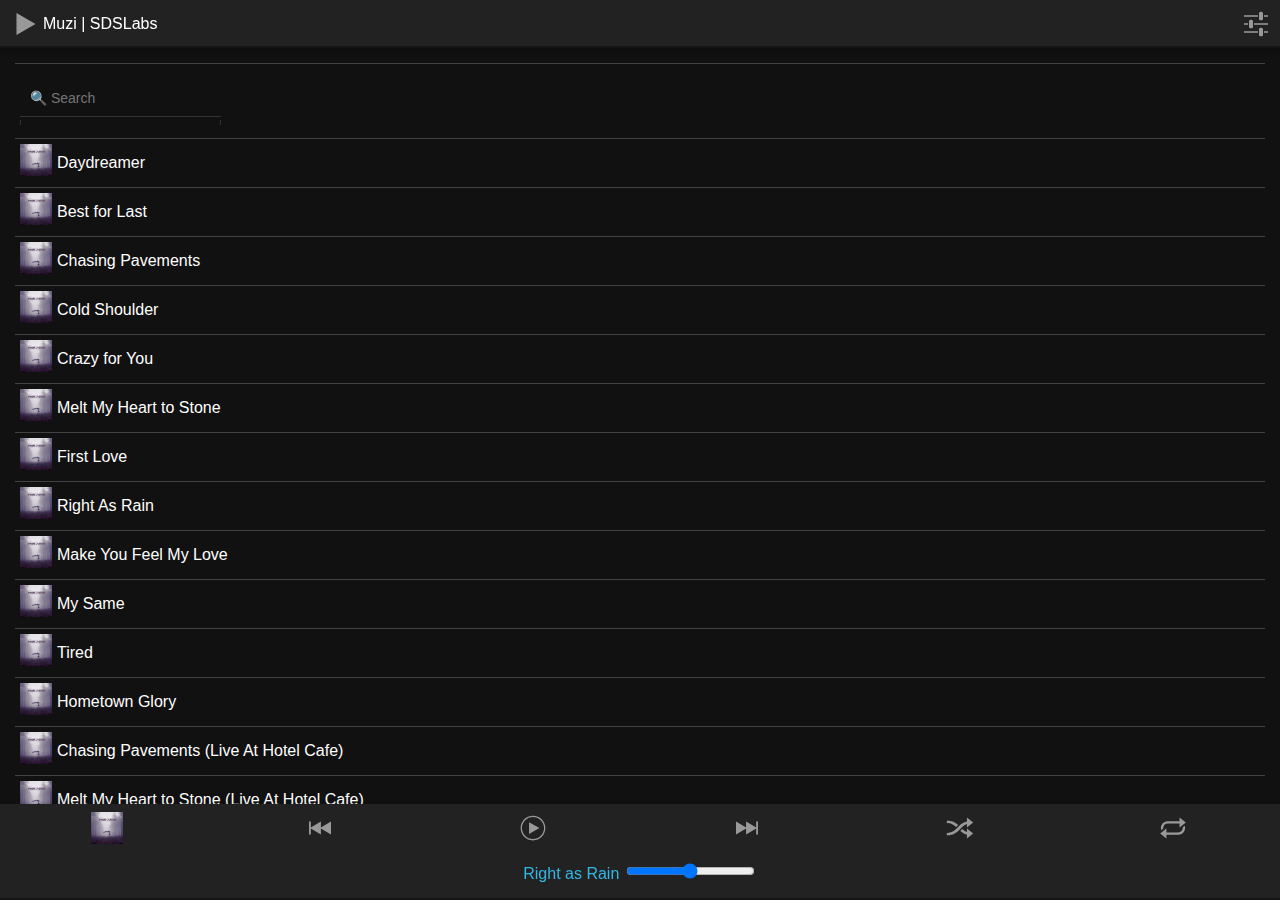
<file: nowplaying.html>
<!DOCTYPE html>
<html>
<head>
  <meta charset="utf-8" />
  <meta name="format-detection" content="telephone=no" />
  <meta name="viewport" content="user-scalable=no, initial-scale=1, maximum-scale=1, minimum-scale=1, width=device-width" />

  <title>Muzi | SDSLabs</title>

  <link rel="shortcut icon" href="favicon.png"/>

  <link rel="stylesheet" href="fries/themes/holo-dark/holo-dark.min.css">  <link rel="stylesheet" href="assets/style.css">
  <script src="fries/fries.min.js"></script>
  <script>
    var showAlbumArt = function(){
      window.d = new fries.Dialog({
        selector:"#my-dialog",
        callbackOk: function(){
          this.hide();
        }
      })
      d.show();
    }
  </script>
</head>
<body ontouchstart="">

  <div class="page">

    <header class="action-bar fixed-top">
      <a href="index.html" class="app-icon action">
        <i class="icon-play"></i>
      </a>
      <h1 class="title">Muzi | SDSLabs</h1>
      <ul class="actions pull-right">
        <li><a href="settings.html" class="action" title="Settings"><i class="icon-settings"></i></a></li>
      </ul>
    </header>

    <nav class="action-bar fixed-bottom double">

      <ul class="actions flex" data-overflow="false">
        <li><a class="action" title="Now Playing" href="#" onclick="showAlbumArt();"><img src="assets/13651.jpg" class="thumbnail"></a></li>
        <li><a class="action" title="Previous Track"><i class="icon-previous"></i></a></li>
        <li><a class="action" title="Play"><i class="icon-play-2"></i></a></li>
        <li><a class="action" title="Next Track"><i class="icon-next"></i></a></li>
        <li><a class="action" title="Shuffle"><i class="icon-shuffle"></i></a></li>
        <li><a class="action" title="Repeat"><i class="icon-repeat"></i></a></li>
      </ul>
      <center>
        <a href="#">Right as Rain</a>
        <input type="range" min="0" max="100">
      </center>
    </nav>
    <!-- Main content div-->
    <div class="content">
      <ul class="list inset">
        <li>
          <form class="form-flex" action="search.html">
            <div class="flex-group">
              <input type="text" placeholder="🔍 Search" class="input-text" default onenter="this.submit()">
            </div>
          </form>
        </li>
        <li><img src="assets/13651.jpg" class="thumbnail">Daydreamer</li>
        <li><img src="assets/13651.jpg" class="thumbnail">Best for Last</li>
        <li><img src="assets/13651.jpg" class="thumbnail">Chasing Pavements</li>
        <li><img src="assets/13651.jpg" class="thumbnail">Cold Shoulder</li>
        <li><img src="assets/13651.jpg" class="thumbnail">Crazy for You</li>
        <li><img src="assets/13651.jpg" class="thumbnail">Melt My Heart to Stone</li>
        <li><img src="assets/13651.jpg" class="thumbnail">First Love</li>
        <li><img src="assets/13651.jpg" class="thumbnail">Right As Rain</li>
        <li><img src="assets/13651.jpg" class="thumbnail">Make You Feel My Love</li>
        <li><img src="assets/13651.jpg" class="thumbnail">My Same</li>
        <li><img src="assets/13651.jpg" class="thumbnail">Tired</li>
        <li><img src="assets/13651.jpg" class="thumbnail">Hometown Glory</li>
        <li><img src="assets/13651.jpg" class="thumbnail">Chasing Pavements (Live At Hotel Cafe)</li>
        <li><img src="assets/13651.jpg" class="thumbnail">Melt My Heart to Stone (Live At Hotel Cafe)</li>
        <li><img src="assets/13651.jpg" class="thumbnail">That’s It, I Quit, I’m Movin’ On (Live At Hotel Cafe)</li>
      </ul>
    </div>
    <div class="dialogs">
      <div id="my-dialog" class="dialog">
        <img src="assets/13651.jpg">
        <ul class="dialog-actions hidden">
          <li><a href="#" class="dialog-ok-button">OK</a></li>
          <li><a href="#" class="dialog-cancel-button"></a></li>
        </ul>
      </div>
    </div>
  </div>
  <script>
    document.getElementById("my-dialog").onclick =function(){
      window.d.hide();
    };
  </script>
</body>
</html>
</file>
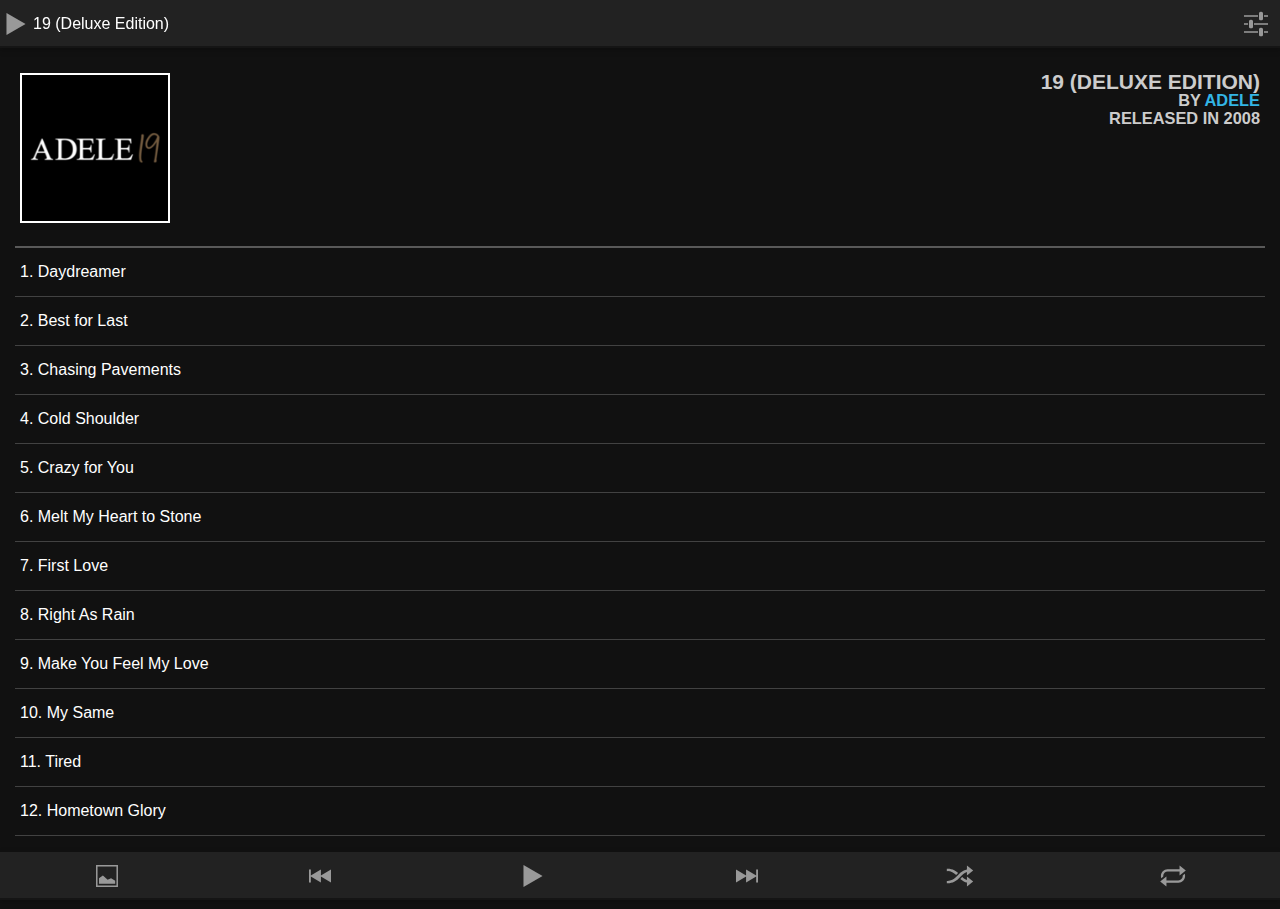
<file: single_album.html>
<!DOCTYPE html>
<html>
<head>
  <meta charset="utf-8" />
  <meta name="format-detection" content="telephone=no" />
  <meta name="viewport" content="user-scalable=no, initial-scale=1, maximum-scale=1, minimum-scale=1, width=device-width" />

  <title>Muzi | SDSLabs</title>

  <link rel="shortcut icon" href="favicon.png"/>

  <link rel="stylesheet" href="fries/themes/holo-dark/holo-dark.min.css">  <link rel="stylesheet" href="assets/style.css">
</head>
<body ontouchstart="">

  <div class="page">

    <header class="action-bar fixed-top">
      <a href="albums.html" class="app-icon action up">
        <i class="chevron"></i>
        <i class="icon-play"></i>
      </a>
      <h1 class="title">19 (Deluxe Edition)</h1>
      <ul class="actions pull-right">
        <li><a href="settings.html" class="action" title="Settings"><i class="icon-settings"></i></a></li>
      </ul>
    </header>

    <nav class="action-bar fixed-bottom">
      <ul class="actions flex" data-overflow="false">
        <li><a class="action" title="Now Playing" href="nowplaying.html"><i class="icon-image"></i></a></li>
        <li><a class="action" title="Previous Track"><i class="icon-previous"></i></a></li>
        <li><a class="action" title="Play"><i class="icon-play"></i></a></li>
        <li><a class="action" title="Next Track"><i class="icon-next"></i></a></li>
        <li><a class="action" title="Shuffle"><i class="icon-shuffle"></i></a></li>
        <li><a class="action" title="Repeat"><i class="icon-repeat"></i></a></li>
      </ul>
    </nav>
    <!-- Main content div-->
    <div class="content">
      <ul class="list inset">
        <li class="list-divider">
          <img class="albumart" src="assets/94.jpg">
          <div class="right banner">
            <h2>19 (Deluxe Edition)</h2>
            <h3>by <a href="single_artist.html">Adele</a></h3>
            <h3>released in 2008</h3>
          </div>
        </li>
        <li>1. Daydreamer</li>
        <li>2. Best for Last</li>
        <li>3. Chasing Pavements</li>
        <li>4. Cold Shoulder</li>
        <li>5. Crazy for You</li>
        <li>6. Melt My Heart to Stone</li>
        <li>7. First Love</li>
        <li>8. Right As Rain</li>
        <li>9. Make You Feel My Love</li>
        <li>10. My Same</li>
        <li>11. Tired</li>
        <li>12. Hometown Glory</li>
        <li>13. Chasing Pavements (Live At Hotel Cafe)</li>
        <li>14. Melt My Heart to Stone (Live At Hotel Cafe)</li>
        <li>15. That’s It, I Quit, I’m Movin’ On (Live At Hotel Cafe)</li>
        <li>16. Crazy for You (Live At Hotel Cafe)</li>
        <li>17. Right As Rain (Live At Hotel Cafe)</li>
        <li>18. My Same (Live At Hotel Cafe)</li>
        <li>19. Make You Feel My Love (Live At Hotel Cafe)</li>
        <li>20. Daydreamer (Live At Hotel Cafe)</li>
        <li>21. Hometown Glory (Live At Hotel Cafe)</li>
        <li>22. Many Shades of Black</li>
      </ul>
    </div>
  </div>
  <script src="fries/fries.min.js"></script>
</body>
</html>
</file>
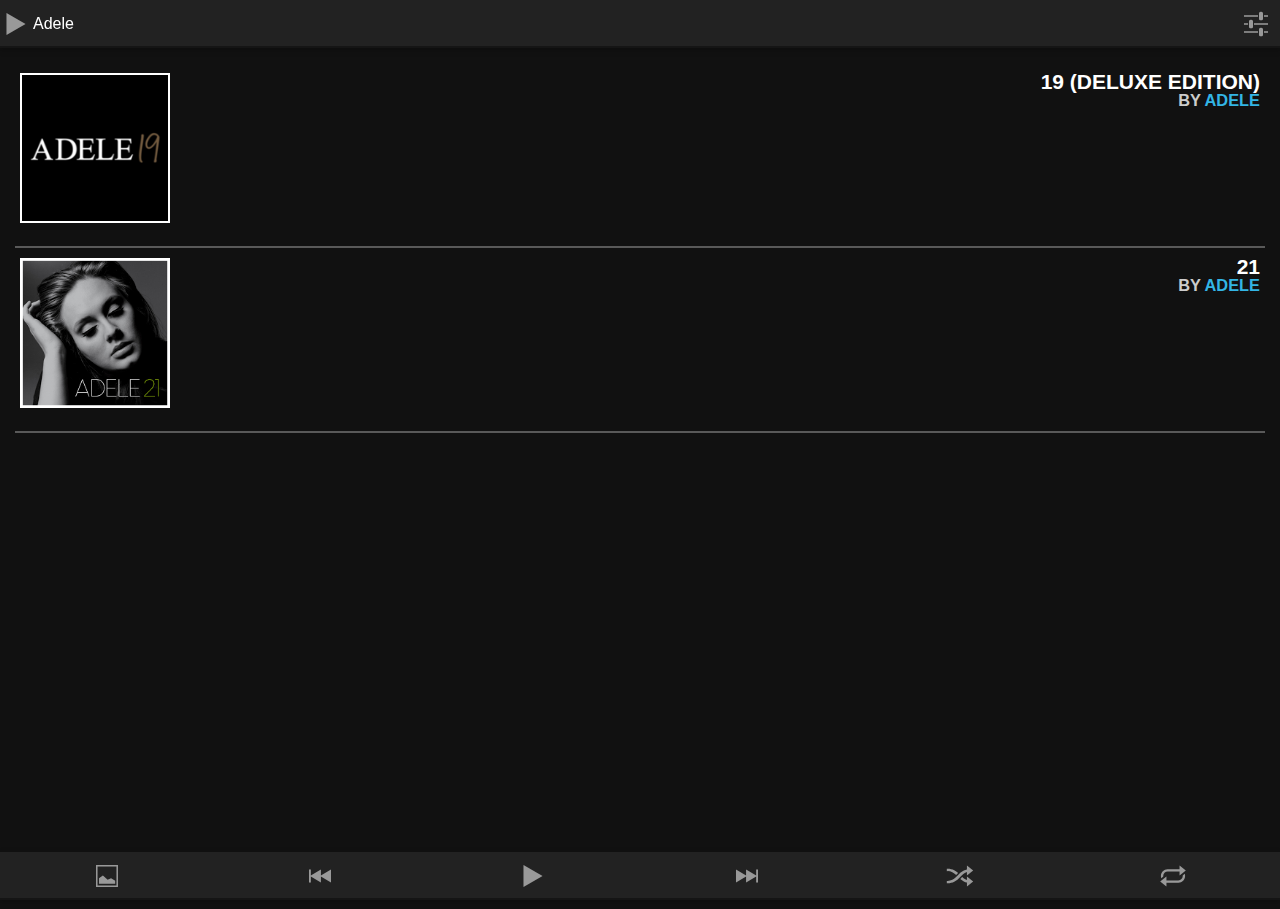
<file: single_artist.html>
<!DOCTYPE html>
<html>
<head>
  <meta charset="utf-8" />
  <meta name="format-detection" content="telephone=no" />
  <meta name="viewport" content="user-scalable=no, initial-scale=1, maximum-scale=1, minimum-scale=1, width=device-width" />

  <title>Muzi | SDSLabs</title>

  <link rel="shortcut icon" href="favicon.png"/>

  <link rel="stylesheet" href="fries/themes/holo-dark/holo-dark.min.css">  <link rel="stylesheet" href="assets/style.css">
</head>
<body ontouchstart="">

  <div class="page">

    <header class="action-bar fixed-top">
      <a href="artists.html" class="app-icon action up">
        <i class="chevron"></i>
        <i class="icon-play"></i>
      </a>
      <h1 class="title">Adele</h1>
      <ul class="actions pull-right">
        <li><a href="settings.html" class="action" title="Settings"><i class="icon-settings"></i></a></li>
      </ul>
    </header>

    <nav class="action-bar fixed-bottom">
      <ul class="actions flex" data-overflow="false">
        <li><a class="action" title="Now Playing" href="nowplaying.html"><i class="icon-image"></i></a></li>
        <li><a class="action" title="Previous Track"><i class="icon-previous"></i></a></li>
        <li><a class="action" title="Play"><i class="icon-play"></i></a></li>
        <li><a class="action" title="Next Track"><i class="icon-next"></i></a></li>
        <li><a class="action" title="Shuffle"><i class="icon-shuffle"></i></a></li>
        <li><a class="action" title="Repeat"><i class="icon-repeat"></i></a></li>
      </ul>
    </nav>
    <!-- Main content div-->
    <div class="content">
      <ul class="list inset">
        <li class="list-divider">
          <a href="single_album.html"><img class="albumart" src="assets/94.jpg"></a>
          <div class="right banner">
            <h2><a href="single_album.html">19 (Deluxe Edition)</a></h2>
            <h3>by <a href="single_artist.html">Adele</a></h3>
          </div>
        </li>
        <li class="list-divider">
          <a href="single_album.html"><img class="albumart" src="assets/21.png"></a>
          <div class="right banner">
            <h2><a href="single_album.html">21</a></h2>
            <h3>by <a href="single_artist.html">Adele</a></h3>
          </div>
        </li>
      </ul>
    </div>
  </div>
  <script src="fries/fries.min.js"></script>
</body>
</html>
</file>
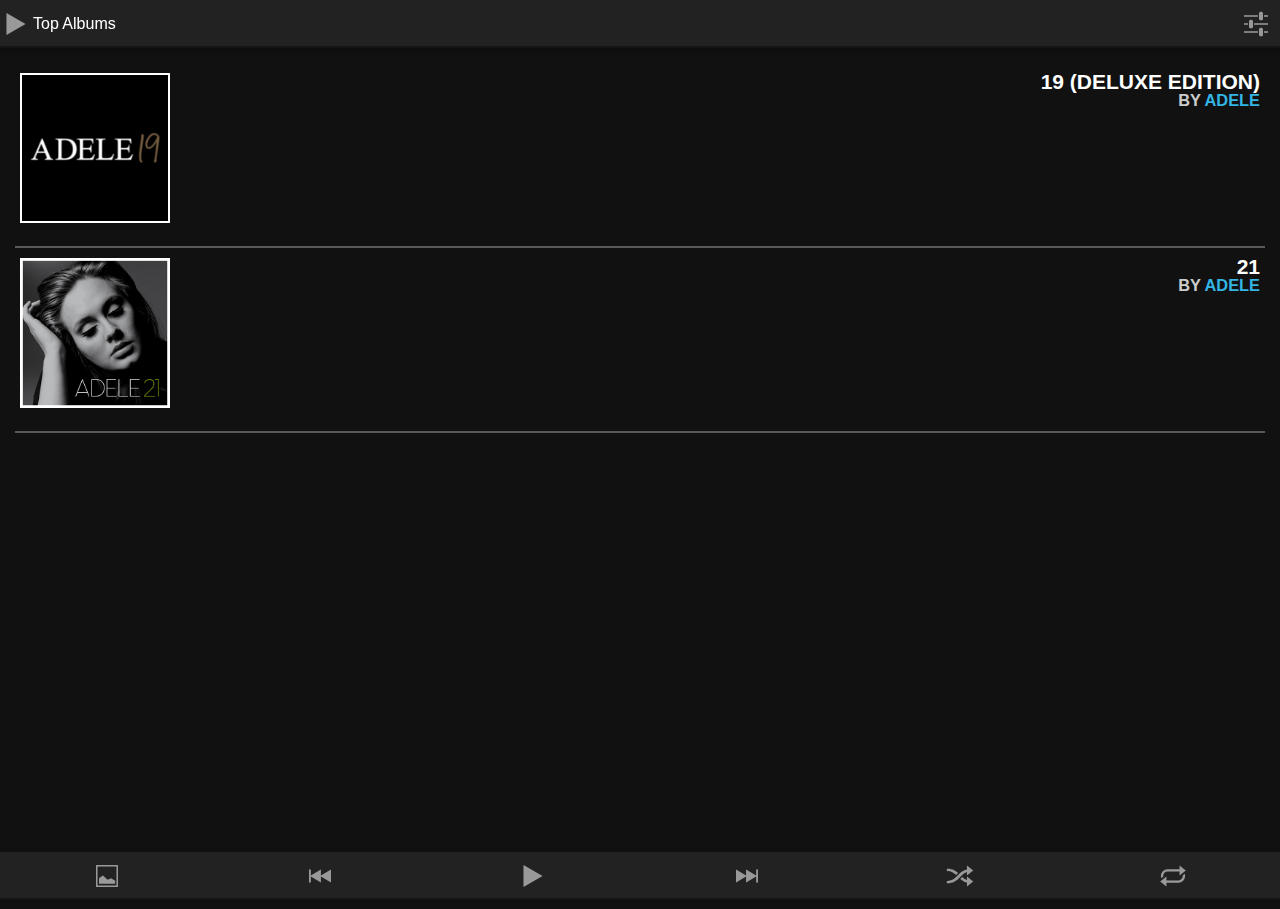
<file: top_albums.html>
<!DOCTYPE html>
<html>
<head>
  <meta charset="utf-8" />
  <meta name="format-detection" content="telephone=no" />
  <meta name="viewport" content="user-scalable=no, initial-scale=1, maximum-scale=1, minimum-scale=1, width=device-width" />

  <title>Muzi | SDSLabs</title>

  <link rel="shortcut icon" href="favicon.png"/>

  <link rel="stylesheet" href="fries/themes/holo-dark/holo-dark.min.css">  <link rel="stylesheet" href="assets/style.css">
</head>
<body ontouchstart="">

  <div class="page">

    <header class="action-bar fixed-top">
      <a href="artists.html" class="app-icon action up">
        <i class="chevron"></i>
        <i class="icon-play"></i>
      </a>
      <h1 class="title">Top Albums</h1>
      <ul class="actions pull-right">
        <li><a href="settings.html" class="action" title="Settings"><i class="icon-settings"></i></a></li>
      </ul>
    </header>

    <nav class="action-bar fixed-bottom">
      <ul class="actions flex" data-overflow="false">
        <li><a class="action" title="Now Playing" href="nowplaying.html"><i class="icon-image"></i></a></li>
        <li><a class="action" title="Previous Track"><i class="icon-previous"></i></a></li>
        <li><a class="action" title="Play"><i class="icon-play"></i></a></li>
        <li><a class="action" title="Next Track"><i class="icon-next"></i></a></li>
        <li><a class="action" title="Shuffle"><i class="icon-shuffle"></i></a></li>
        <li><a class="action" title="Repeat"><i class="icon-repeat"></i></a></li>
      </ul>
    </nav>
    <!-- Main content div-->
    <div class="content">
      <ul class="list inset">
        <li class="list-divider">
          <a href="single_album.html"><img class="albumart" src="assets/94.jpg"></a>
          <div class="right banner">
            <h2><a href="single_album.html">19 (Deluxe Edition)</a></h2>
            <h3>by <a href="single_artist.html">Adele</a></h3>
          </div>
        </li>
        <li class="list-divider">
          <a href="single_album.html"><img class="albumart" src="assets/21.png"></a>
          <div class="right banner">
            <h2><a href="single_album.html">21</a></h2>
            <h3>by <a href="single_artist.html">Adele</a></h3>
          </div>
        </li>
      </ul>
    </div>
  </div>
  <script src="fries/fries.min.js"></script>
</body>
</html>
</file>
<file: assets/style.css>
.albumart{
	height: 150px;
	width:  150px;
	float:  left;
	border: 2px white solid;
}
.right{
	text-align: right;
}
.banner{
	min-height: 170px;
}
.hidden{
	display:none;
}
h2>a{
	color:white;
}
.mini{
  float:left;
  border:2px white solid;
  margin-right:10px;
}

.list-item-multi-line{
  display:block;
  min-height:60px;
}

.list-item-multi-line p{
	padding-top: 12px;
}
.thumbnail{
	height: 32px;
	width: 32px;
	float:left;
	margin-right: 5px;
	border: 1px white;
}
.double{
	height:96px;
}
#my-dialog{
	width: 174px !important;
	height: 174px !important;
}
.hidden{
	display:none;
}
</file>
<file: fries/themes/holo-dark/holo-dark.min.css>
/* fries.min.css (v2.0.0) 30-09-2013 */

.action-bar{position:absolute;right:0;left:0;z-index:10;width:100%;height:48px;-webkit-box-sizing:border-box;-moz-box-sizing:border-box;box-sizing:border-box;border-bottom:2px solid #151515;background-color:#222;box-shadow:0 2px 6px rgba(0,0,0,.25)}.action-bar .title,.action-bar .subtitle,.action-bar .app-icon{float:left;display:inline-block}.action-bar .title{margin-left:1px;font-weight:400;color:#fff}.action-bar h1.title{font-size:16px;line-height:48px}.action-bar h2.title{font-size:14px;line-height:18px;padding:8px 0 4px}.action-bar .subtitle{color:#ccc;font-size:12px;font-weight:200}.action-bar .app-icon{position:relative;padding:8px 0;margin-left:10px;font-size:24px;line-height:24px;text-align:center}.action-bar .app-icon img{float:right}.action-bar .app-icon.up{margin-left:0}.action-bar.fixed-top{top:0}.action-bar.fixed-bottom{bottom:0}ul.actions,ul.actions li{display:inline-block}ul.actions{list-style:none}ul.actions li .action{width:48px;height:48px;-webkit-box-sizing:border-box;-moz-box-sizing:border-box;box-sizing:border-box}ul.actions.flex{display:-webkit-box;display:-moz-box;display:box;-webkit-box-orient:horizontal;-moz-box-orient:horizontal;box-orient:horizontal}ul.actions.flex>li{float:none;display:block;width:100%;text-align:center}ul.actions.flex>li.action-overflow{display:initial;width:48px}.action{display:inline-block;padding:8px}.action [class*=icon-],.action .action-title{float:left;display:inline-block}.action [class*=icon-]{width:32px;height:32px;line-height:32px;font-size:32px;color:#999;text-align:center}.action .icon-up-button{width:10px;font-size:48px}.action .action-title{margin:0 25px 0 5px;height:32px;color:#999;font-size:11px;font-weight:700;text-transform:uppercase;line-height:32px}.action:active{background-color:rgba(51,181,229,.6);z-index:1}.action.page-action{position:relative}.action.page-action:after{position:absolute;content:'';right:-1px;top:12px;width:1px;height:24px;background-color:#3c3c3c}.action-overflow{position:relative;-webkit-user-select:none;-moz-user-select:none;user-select:none}.action-overflow-hidden{display:none!important}.action-overflow-icon{cursor:pointer;padding:21px 22px 20px 21px}.action-overflow-icon i,.action-overflow-icon i:before,.action-overflow-icon i:after{display:block;width:5px;height:5px;background:#999}.action-overflow-icon i{position:relative;z-index:0}.action-overflow-icon i:before,.action-overflow-icon i:after{position:absolute;content:'';left:0}.action-overflow-icon i:before{top:-8px}.action-overflow-icon i:after{top:8px}@-webkit-keyframes push{from{opacity:0;-webkit-transform:scale3d(0.7,.7,1)}to{opacity:1;-webkit-transform:scale3d(1,1,1)}}@-moz-keyframes push{from{opacity:0;-moz-transform:scale3d(0.7,.7,1)}to{opacity:1;-moz-transform:scale3d(1,1,1)}}@keyframes push{from{opacity:0;transform:scale3d(0.7,.7,1)}to{opacity:1;transform:scale3d(1,1,1)}}@-webkit-keyframes pop{from{opacity:1;-webkit-transform:scale3d(1,1,1)}to{opacity:0;-webkit-transform:scale3d(0.7,.7,1)}}@-moz-keyframes pop{from{opacity:1;-moz-transform:scale3d(1,1,1)}to{opacity:0;-moz-transform:scale3d(0.7,.7,1)}}@keyframes pop{from{opacity:1;transform:scale3d(1,1,1)}to{opacity:0;transform:scale3d(0.7,.7,1)}}html,body,div,span,iframe,h1,h2,h3,h4,h5,h6,p,blockquote,pre,a,abbr,acronym,address,big,cite,code,del,dfn,em,img,ins,kbd,q,s,samp,small,strike,strong,sub,sup,tt,var,b,u,i,center,dl,dt,dd,ol,ul,li,fieldset,form,label,legend,table,caption,tbody,tfoot,thead,tr,th,td,article,aside,canvas,details,embed,figure,figcaption,footer,header,hgroup,menu,nav,output,section,summary,time,audio,video{padding:0;margin:0;border:0}*{-webkit-box-sizing:border-box;-moz-box-sizing:border-box;box-sizing:border-box}html{-webkit-text-size-adjust:100%;-ms-text-size-adjust:100%;background-color:#111;padding-bottom:1px}body{position:absolute;top:0;right:0;bottom:0;left:0;font-family:Roboto,"Helvetica Neue",Helvetica,Arial,sans-serif;font-size:16px;line-height:1.67em;color:#fff;background-color:#111}a{color:#33b5e5;text-decoration:none;-webkit-tap-highlight-color:rgba(0,0,0,0)}.selectable:active{background-color:rgba(51,181,229,.6)}.pull-right{float:right!important}a[class*=btn]{padding:9px 36px 8px}[class*=btn]{-webkit-border-radius:2px;-moz-border-radius:2px;-ms-border-radius:2px;border-radius:2px;margin-bottom:10px;padding:11px 36px;background:#424242;border:0;color:#fff;font-family:Roboto,"Helvetica Neue",Helvetica,Arial,sans-serif;font-size:16px;font-weight:200;line-height:14px;vertical-align:middle;-webkit-box-shadow:inset 0 1px 0 rgba(255,255,255,.5),0 2px 3px rgba(0,0,0,.5);-moz-box-shadow:inset 0 1px 0 rgba(255,255,255,.5),0 2px 3px rgba(0,0,0,.5);box-shadow:inset 0 1px 0 rgba(255,255,255,.5),0 2px 3px rgba(0,0,0,.5)}[class*=btn]:hover,[class*=btn].hover,[class*=btn]:focus,[class*=btn].focused{outline:0;background:#1f5366;-webkit-box-shadow:inset 0 0 1px 2pt #037ea7,0 2px 3px rgba(0,0,0,.5);-moz-box-shadow:inset 0 0 1px 2pt #037ea7,0 2px 3px rgba(0,0,0,.5);box-shadow:inset 0 0 1px 2pt #037ea7,0 2px 3px rgba(0,0,0,.5)}[class*=btn]:active,[class*=btn].active{padding:11px 36px 10px;background:rgba(0,153,204,.8);border:0;-webkit-box-shadow:inset 0 1px 0 rgba(255,255,255,.5),0 2px 3px rgba(0,0,0,.5),0 0 2px 2pt rgba(51,181,229,.6);-moz-box-shadow:inset 0 1px 0 rgba(255,255,255,.5),0 2px 3px rgba(0,0,0,.5),0 0 2px 2pt rgba(51,181,229,.6);box-shadow:inset 0 1px 0 rgba(255,255,255,.5),0 2px 3px rgba(0,0,0,.5),0 0 2px 2pt rgba(51,181,229,.6)}[class*=btn]:disabled,[class*=btn].disabled{opacity:.3}.btn[disabled],.btn-small[disabled]{opacity:.3}[class*=btn]+[class*=btn]{margin-left:3px}.btn-small{font-size:12px}.btn-block{width:100%}.btn-block+.btn-block{margin-left:0}.page{position:absolute;top:0;right:0;bottom:0;left:0;background-color:#111;width:100%;-webkit-backface-visibility:hidden;-webkit-transform:translate(0,0,0)}.content{position:absolute;top:0;right:0;bottom:0;left:0;-webkit-box-sizing:border-box;-moz-box-sizing:border-box;box-sizing:border-box;width:100%;overflow:auto;overflow-x:hidden;overflow-wrap:break-word;text-wrap:normal}.action-bar+.tab-fixed+.content,.action-bar+.tab-fixed+.action-bar+.content{top:96px}.action-bar~.content,.tab-fixed~.content{top:48px}.action-bar.fixed-bottom~.content{bottom:48px}.inset{padding:15px}.flex{display:-webkit-box;display:-moz-box;display:box;-webkit-box-orient:horizontal;-moz-box-orient:horizontal;box-orient:horizontal;width:100%}.flex>*{-webkit-box-flex:1;box-flex:1}@-webkit-keyframes push{from{opacity:0;-webkit-transform:scale3d(0.7,.7,1)}to{opacity:1;-webkit-transform:scale3d(1,1,1)}}@-moz-keyframes push{from{opacity:0;-moz-transform:scale3d(0.7,.7,1)}to{opacity:1;-moz-transform:scale3d(1,1,1)}}@keyframes push{from{opacity:0;transform:scale3d(0.7,.7,1)}to{opacity:1;transform:scale3d(1,1,1)}}@-webkit-keyframes pop{from{opacity:1;-webkit-transform:scale3d(1,1,1)}to{opacity:0;-webkit-transform:scale3d(0.7,.7,1)}}@-moz-keyframes pop{from{opacity:1;-moz-transform:scale3d(1,1,1)}to{opacity:0;-moz-transform:scale3d(0.7,.7,1)}}@keyframes pop{from{opacity:1;transform:scale3d(1,1,1)}to{opacity:0;transform:scale3d(0.7,.7,1)}}.dialogs{position:absolute;top:0;right:0;bottom:0;left:0;visibility:hidden;opacity:0;background:rgba(0,0,0,.75);z-index:999;-webkit-transition:opacity .1s ease-out;-moz-transition:opacity .1s ease-out;transition:opacity .1s ease-out;-webkit-backface-visibility:hidden;-webkit-transform:translate(0,0,0)}.dialogs.fade-in{opacity:1}.dialogs.on{visibility:visible}.dialog{position:absolute;-webkit-border-radius:2px;-moz-border-radius:2px;-ms-border-radius:2px;border-radius:2px;background-color:#222;-webkit-box-shadow:inset 0 1px 0 rgba(255,255,255,.1),0 0 10px rgba(0,0,0,.6);-moz-box-shadow:inset 0 1px 0 rgba(255,255,255,.1),0 0 10px rgba(0,0,0,.6);box-shadow:inset 0 1px 0 rgba(255,255,255,.1),0 0 10px rgba(0,0,0,.6);width:85%;margin:0 auto;opacity:0;-webkit-transform:scale3d(0.7,.7,1);-moz-transform:scale3d(0.7,.7,1);transform:scale3d(0.7,.7,1);-webkit-backface-visibility:hidden;-webkit-transform:translate(0,0,0)}.dialog .dialog-title-region{height:56px;border-bottom:solid 2px #33b5e5;padding:0 15px}.dialog .dialog-title-region .title{font-size:18px;font-weight:400;color:#33b5e5;line-height:56px}.dialog .dialog-content{color:#fff}.dialog .dialog-content ul.list li{padding:5px 15px}.dialog ul.dialog-actions{list-style:none;border-top:1px solid #424242;height:48px}.dialog ul.dialog-actions li{float:left;display:inline-block;width:50%;border-right:1px solid #424242}.dialog ul.dialog-actions li a{display:block;color:#fff;font-size:12px;height:47px;text-align:center;line-height:48px}.dialog ul.dialog-actions li a:active{background-color:rgba(51,181,229,.6)}.dialog ul.dialog-actions li:first-child a{border-bottom-left-radius:2px}.dialog ul.dialog-actions li:last-child{border:0}.dialog ul.dialog-actions li:last-child a{border-bottom-right-radius:2px}.dialog.push{-webkit-animation:push .2s;-moz-animation:push .2;animation:push .2s}.dialog.pop{-webkit-animation:pop .2s;-moz-animation:pop .2s;animation:pop .2s}.dialog.on{opacity:1;-webkit-transform:scale3d(1,1,1);-moz-transform:scale3d(1,1,1);transform:scale3d(1,1,1)}form{width:100%;-webkit-box-sizing:border-box;-moz-box-sizing:border-box;box-sizing:border-box}form.form-flex .flex-group{display:-webkit-box;display:-moz-box;display:box;-webkit-box-orient:horizontal;-moz-box-orient:horizontal;box-orient:horizontal;margin:0}form.form-flex .flex-group .flex1{-webkit-box-flex:1;-moz-box-flex:1;box-flex:1}form.form-flex .flex-group .flex2{-webkit-box-flex:2;-moz-box-flex:2;box-flex:2}form.form-flex .flex-group .flex3{-webkit-box-flex:3;-moz-box-flex:3;box-flex:3}form.form-flex .flex-group>:nth-child(n){margin-left:10px}form.form-flex .flex-group>:first-child{margin-left:0}[class*=flex].input-text+[class*=flex].input-text{margin-left:10px}.input-text{-webkit-box-sizing:border-box;-moz-box-sizing:border-box;box-sizing:border-box;display:block;outline:0;border:0;border-bottom:1px solid #333;padding:10px 10px 0;margin:0 0 8px;width:100%;height:48px;background:transparent;color:#fff;font-size:14px;vertical-align:middle;-webkit-transition:border ease-out .2s;-moz-transition:border ease-out .2s;transition:border ease-out .2s;-webkit-tap-highlight-color:rgba(0,0,0,0);font-family:Roboto,"Helvetica Neue",Helvetica,Arial,sans-serif;font-weight:400}.input-text:focus{border-bottom:1px solid #09c}.input-text[type=password]{font-family:Monaco,Menlo,Consolas,"Courier New",monospace}legend.form-legend,label.block-label{-webkit-box-sizing:border-box;-moz-box-sizing:border-box;box-sizing:border-box;display:block;padding:5px 5px 3px;margin-top:10px;width:100%;border-bottom:2px solid #595959;font-size:14px;font-weight:700;line-height:18px;text-transform:uppercase;color:#ccc}label.inline-label{display:block}.form-actions{margin-top:20px}.input-pretty{position:relative;display:block;margin-bottom:8px}.input-pretty:before,.input-pretty:after{position:absolute;content:'';bottom:0;height:5px;width:1px;background:#333;-webkit-transition:background ease-out .2s;-moz-transition:background ease-out .2s;transition:background ease-out .2s}.input-pretty:before{left:0}.input-pretty:after{right:0}.input-pretty.focus:before,.input-pretty.focus:after{background:#09c}.input-switch-wrapper{position:relative;display:inline-block;width:96px;padding:12px 0;-webkit-user-select:none;-moz-user-select:none;-ms-user-select:none}.input-switch-wrapper .input-switch{display:none}.input-switch-wrapper .input-switch:checked+.input-switch-outer .input-switch-button{background-color:rgba(0,153,204,.8);-webkit-transform:translateX(100%);transform:translateX(100%)}.input-switch-wrapper .input-switch:checked+.input-switch-outer .input-switch-button:before{content:'On'}.input-switch-wrapper .input-switch-outer{display:block;overflow:hidden;cursor:pointer;border:0 solid #999;border-radius:0}.input-switch-wrapper .input-switch-outer .input-switch-inner{background:#333}.input-switch-wrapper .input-switch-outer .input-switch-inner .input-switch-button{-webkit-border-radius:2px;-moz-border-radius:2px;-ms-border-radius:2px;border-radius:2px;position:relative;width:48px;height:24px;font-size:14px;font-weight:200;text-transform:uppercase;text-align:center;line-height:24px;background-color:#424242;color:#fff;-webkit-box-shadow:inset 0 1px 0 rgba(255,255,255,.5),inset 0 -1px 0 rgba(0,0,0,.25),0 2px 3px rgba(0,0,0,.5);-moz-box-shadow:inset 0 1px 0 rgba(255,255,255,.5),inset 0 -1px 0 rgba(0,0,0,.25),inset 0 2px 0 rgba(0,0,0,.25),0 2px 3px rgba(0,0,0,.5);box-shadow:inset 0 1px 0 rgba(255,255,255,.5),inset 0 -1px 0 rgba(0,0,0,.25),0 2px 3px rgba(0,0,0,.5);-webkit-transition:all .1s ease-out;transition:all .1s ease-out;-webkit-transform:translateX(0);transform:translateX(0)}.input-switch-wrapper .input-switch-outer .input-switch-inner .input-switch-button:before{position:absolute;top:0;right:0;bottom:0;left:0;content:'Off';width:100%;height:100%}.input-radio-wrapper{display:inline-block;width:32px;height:32px;padding:8px;-webkit-user-select:none;-moz-user-select:none;-ms-user-select:none}.input-radio-wrapper .input-radio{position:absolute;left:-9999px}.input-radio-wrapper .input-radio:checked[disabled]+.input-radio-inner .input-radio-button{background:rgba(51,51,51,.8);-webkit-box-shadow:0 0 4px rgba(51,51,51,.8),inset 0 1px 0 rgba(255,255,255,.5);-moz-box-shadow:0 0 4px rgba(51,51,51,.8),inset 0 1px 0 rgba(255,255,255,.5);box-shadow:0 0 4px rgba(51,51,51,.8),inset 0 1px 0 rgba(255,255,255,.5)}.input-radio-wrapper .input-radio:checked+.input-radio-inner .input-radio-button{background:#33b5e5;-webkit-box-shadow:0 0 4px rgba(51,181,229,.8),inset 0 1px 0 rgba(255,255,255,.5);-moz-box-shadow:0 0 4px rgba(51,181,229,.8),inset 0 1px 0 rgba(255,255,255,.5);box-shadow:0 0 4px rgba(51,181,229,.8),inset 0 1px 0 rgba(255,255,255,.5)}.input-radio-wrapper .input-radio:active+.input-radio-inner{background:rgba(51,181,229,.5);border-color:rgba(255,255,255,.8);-webkit-box-shadow:0 0 2px 7px rgba(51,181,229,.5);-moz-box-shadow:0 0 2px 7px rgba(51,181,229,.5);box-shadow:0 0 2px 7px rgba(51,181,229,.5)}.input-radio-wrapper .input-radio[disabled]+.input-radio-inner{border-color:rgba(51,51,51,.8)}.input-radio-wrapper .input-radio:focus[disabled]+.input-radio-inner:before{border-color:rgba(0,153,204,.6)}.input-radio-wrapper .input-radio:focus+.input-radio-inner:before{-webkit-border-radius:20px;-moz-border-radius:20px;-ms-border-radius:20px;border-radius:20px;position:absolute;display:block;content:'';top:-4px;left:-4px;width:20px;height:20px;border:1px solid #09c}.input-radio-wrapper .input-radio-inner{-webkit-border-radius:16px;-moz-border-radius:16px;-ms-border-radius:16px;border-radius:16px;position:relative;display:block;width:16px;height:16px;border:1px solid #424242;cursor:pointer;-webkit-transition:all .1s ease-out;transition:all .1s ease-out}.input-radio-wrapper .input-radio-inner:active{background:rgba(51,181,229,.5);border-color:rgba(255,255,255,.8);-webkit-box-shadow:0 0 2px 7px rgba(51,181,229,.5);-moz-box-shadow:0 0 2px 7px rgba(51,181,229,.5);box-shadow:0 0 2px 7px rgba(51,181,229,.5)}.input-radio-wrapper .input-radio-inner:focus{outline:0}.input-radio-wrapper .input-radio-inner .input-radio-button{-webkit-border-radius:8px;-moz-border-radius:8px;-ms-border-radius:8px;border-radius:8px;width:8px;height:8px;margin:3px;background:transparent}.input-checkbox-wrapper{display:block;width:32px;height:32px;padding:8px;-webkit-user-select:none;-moz-user-select:none;-ms-user-select:none}.input-checkbox-wrapper .input-checkbox{position:absolute;left:-9999px}.input-checkbox-wrapper .input-checkbox:checked[disabled]+.input-checkbox-outer .input-checkbox-button{background:transparent}.input-checkbox-wrapper .input-checkbox:checked[disabled]+.input-checkbox-outer .input-checkbox-button:before{border-color:rgba(51,51,51,.8)}.input-checkbox-wrapper .input-checkbox:checked[disabled]+.input-checkbox-outer .input-checkbox-button:after{border-color:transparent}.input-checkbox-wrapper .input-checkbox:checked:active:not([disabled])+.input-checkbox-outer .input-checkbox-button{border-color:transparent}.input-checkbox-wrapper .input-checkbox:checked:active:not([disabled])+.input-checkbox-outer .input-checkbox-button:before{border-color:#fff}.input-checkbox-wrapper .input-checkbox:checked:active:not([disabled])+.input-checkbox-outer .input-checkbox-button:after{border-color:rgba(255,255,255,.5)}.input-checkbox-wrapper .input-checkbox:checked+.input-checkbox-outer .input-checkbox-button{position:absolute;top:-9px;width:10px;right:-4px;height:18px;border:solid #222;border-width:0 6px 6px 0;-webkit-transform:rotate(45deg);-moz-transform:rotate(45deg);transform:rotate(45deg)}.input-checkbox-wrapper .input-checkbox:checked+.input-checkbox-outer .input-checkbox-button:before,.input-checkbox-wrapper .input-checkbox:checked+.input-checkbox-outer .input-checkbox-button:after{position:absolute;content:'';width:5px}.input-checkbox-wrapper .input-checkbox:checked+.input-checkbox-outer .input-checkbox-button:before{top:2px;right:-5px;height:12px;border:solid #33b5e5;border-width:0 3px 3px 0;height:12px}.input-checkbox-wrapper .input-checkbox:checked+.input-checkbox-outer .input-checkbox-button:after{top:1px;right:-4px;height:15px;border:solid rgba(51,181,229,.5);border-width:0 2px 2px 0;-webkit-filter:blur(2px);-moz-filter:blur(2px);filter:blur(2px)}.input-checkbox-wrapper .input-checkbox:active+.input-checkbox-outer{background:rgba(51,181,229,.5);border-color:rgba(255,255,255,.8);-webkit-box-shadow:0 0 2px 7px rgba(51,181,229,.5);-moz-box-shadow:0 0 2px 7px rgba(51,181,229,.5);box-shadow:0 0 2px 7px rgba(51,181,229,.5)}.input-checkbox-wrapper .input-checkbox[disabled]+.input-checkbox-outer{border-color:rgba(51,51,51,.8)}.input-checkbox-wrapper .input-checkbox:focus[disabled]+.input-checkbox-outer:before{border-color:rgba(0,153,204,.6)}.input-checkbox-wrapper .input-checkbox:focus+.input-checkbox-outer:before{position:absolute;display:block;content:'';top:-4px;left:-4px;width:20px;height:20px;border:1px solid #09c}.input-checkbox-wrapper .input-checkbox-outer{position:relative;display:block;width:16px;height:16px;border:1px solid #424242;cursor:pointer;-webkit-transition:all .1s ease-out;transition:all .1s ease-out}.input-checkbox-wrapper .input-checkbox-outer:active{background:rgba(51,181,229,.5);border-color:rgba(255,255,255,.8);-webkit-box-shadow:0 0 2px 7px rgba(51,181,229,.5);-moz-box-shadow:0 0 2px 7px rgba(51,181,229,.5);box-shadow:0 0 2px 7px rgba(51,181,229,.5)}.input-checkbox-wrapper .input-checkbox-outer:focus{outline:0}.input-checkbox-wrapper .input-checkbox-outer .input-checkbox-button{width:8px;height:8px;margin:3px;background:transparent}@font-face{font-family:icomoon;src:url(../../fonts/icomoon.eot);src:url(../../fonts/icomoon.eot?#iefix) format("embedded-opentype"),url(../../fonts/icomoon.woff) format("woff"),url(../../fonts/icomoon.ttf) format("truetype"),url(../../fonts/icomoon.svg#icomoon) format("svg");font-weight:400;font-style:normal}[data-icon]:before{font-family:icomoon;content:attr(data-icon);speak:none;font-weight:400;font-variant:normal;text-transform:none;line-height:1;-webkit-font-smoothing:antialiased}.icon-back,.icon-accept,.icon-cancel,.icon-chevron-up,.icon-chevron-down,.icon-forward,.icon-chevron-right,.icon-chevron-left,.icon-refresh,.icon-information,.icon-help,.icon-search,.icon-settings,.icon-vote-down,.icon-heart,.icon-star-half,.icon-vote-up,.icon-star-full,.icon-star-empty,.icon-cloud,.icon-folder,.icon-calendar,.icon-tags,.icon-add-tag,.icon-sort-by-size,.icon-grid,.icon-view-as-list,.icon-attachment,.icon-new-image,.icon-new-event,.icon-new-attachment,.icon-new-message,.icon-new,.icon-merge,.icon-import-export,.icon-calendar-event,.icon-mail,.icon-edit,.icon-trash,.icon-cut,.icon-copy,.icon-backspace,.icon-clipboard,.icon-image,.icon-read,.icon-remove,.icon-save,.icon-select-all,.icon-split,.icon-undo,.icon-unread,.icon-add-group,.icon-add-person,.icon-cc-bcc,.icon-chat,.icon-forward-2,.icon-slideshow,.icon-rotate-right,.icon-rotate-left,.icon-globe,.icon-crop,.icon-location-marker,.icon-map,.icon-direction,.icon-share,.icon-send,.icon-reply-all,.icon-reply,.icon-person,.icon-group,.icon-add-to-queue,.icon-download,.icon-fast-forward,.icon-full-screen,.icon-pin,.icon-next,.icon-pause,.icon-pause-2,.icon-play,.icon-play-2,.icon-previous,.icon-repeat,.icon-replay,.icon-return-from-full-screen,.icon-brightness-high,.icon-brightness-auto,.icon-bluetooth-searching,.icon-bluetooth-connected,.icon-bluetooth,.icon-brightness,.icon-battery,.icon-add-alarm,.icon-alarm,.icon-key,.icon-upload,.icon-stop,.icon-shuffle,.icon-rewind,.icon-brightness-medium,.icon-call,.icon-camera,.icon-dashboard,.icon-dial,.icon-hang-up,.icon-power-auto,.icon-power-none,.icon-power,.icon-location-target,.icon-location-off,.icon-location-searching,.icon-microphone,.icon-microphone-off,.icon-clock,.icon-camera-video-rotate,.icon-camera-rotate,.icon-storage,.icon-locked,.icon-storage-sd,.icon-screen-lock-portrait,.icon-screen-rotate,.icon-screen-lock-landscape,.icon-call-volume,.icon-unlocked,.icon-new-account,.icon-signal,.icon-signal-2,.icon-usb,.icon-mouse,.icon-smartphone,.icon-fries,.icon-video,.icon-volume-off,.icon-volume-adjust,.icon-airplane,.icon-airplane-2,.icon-alert,.icon-alert-2,.icon-laptop,.icon-desktop,.icon-joystick,.icon-headphones,.icon-headphones-mic,.icon-keyboard,.icon-up-button{font-family:icomoon;speak:none;font-style:normal;font-weight:400;font-variant:normal;text-transform:none;line-height:1;-webkit-font-smoothing:antialiased}.icon-back:before{content:"\e001"}.icon-accept:before{content:"\e002"}.icon-cancel:before{content:"\e003"}.icon-chevron-up:before{content:"\e004"}.icon-chevron-down:before{content:"\e005"}.icon-forward:before{content:"\e006"}.icon-chevron-right:before{content:"\e007"}.icon-chevron-left:before{content:"\e008"}.icon-refresh:before{content:"\e009"}.icon-information:before{content:"\e010"}.icon-help:before{content:"\e011"}.icon-search:before{content:"\e012"}.icon-settings:before{content:"\e013"}.icon-vote-down:before{content:"\e020"}.icon-heart:before{content:"\e021"}.icon-star-half:before{content:"\e023"}.icon-vote-up:before{content:"\e022"}.icon-star-full:before{content:"\e024"}.icon-star-empty:before{content:"\e025"}.icon-cloud:before{content:"\e030"}.icon-folder:before{content:"\e031"}.icon-calendar:before{content:"\e032"}.icon-tags:before{content:"\e033"}.icon-add-tag:before{content:"\e034"}.icon-sort-by-size:before{content:"\e035"}.icon-grid:before{content:"\e036"}.icon-view-as-list:before{content:"\e037"}.icon-attachment:before{content:"\e040"}.icon-new-image:before{content:"\e04e"}.icon-new-event:before{content:"\e04d"}.icon-new-attachment:before{content:"\e04b"}.icon-new-message:before{content:"\e04c"}.icon-new:before{content:"\e04a"}.icon-merge:before{content:"\e049"}.icon-import-export:before{content:"\e048"}.icon-calendar-event:before{content:"\e047"}.icon-mail:before{content:"\e046"}.icon-edit:before{content:"\e045"}.icon-trash:before{content:"\e044"}.icon-cut:before{content:"\e043"}.icon-copy:before{content:"\e042"}.icon-backspace:before{content:"\e041"}.icon-clipboard:before{content:"\e04f"}.icon-image:before{content:"\e050"}.icon-read:before{content:"\e051"}.icon-remove:before{content:"\e052"}.icon-save:before{content:"\e053"}.icon-select-all:before{content:"\e054"}.icon-split:before{content:"\e055"}.icon-undo:before{content:"\e056"}.icon-unread:before{content:"\e057"}.icon-add-group:before{content:"\e060"}.icon-add-person:before{content:"\e061"}.icon-cc-bcc:before{content:"\e062"}.icon-chat:before{content:"\e063"}.icon-forward-2:before{content:"\e064"}.icon-slideshow:before{content:"\e083"}.icon-rotate-right:before{content:"\e082"}.icon-rotate-left:before{content:"\e081"}.icon-globe:before{content:"\e073"}.icon-crop:before{content:"\e080"}.icon-location-marker:before{content:"\e072"}.icon-map:before{content:"\e071"}.icon-direction:before{content:"\e070"}.icon-share:before{content:"\e06a"}.icon-send:before{content:"\e069"}.icon-reply-all:before{content:"\e068"}.icon-reply:before{content:"\e067"}.icon-person:before{content:"\e066"}.icon-group:before{content:"\e065"}.icon-add-to-queue:before{content:"\e090"}.icon-download:before{content:"\e091"}.icon-fast-forward:before{content:"\e092"}.icon-full-screen:before{content:"\e093"}.icon-pin:before{content:"\e094"}.icon-next:before{content:"\e095"}.icon-pause:before{content:"\e096"}.icon-pause-2:before{content:"\e097"}.icon-play:before{content:"\e098"}.icon-play-2:before{content:"\e099"}.icon-previous:before{content:"\e09a"}.icon-repeat:before{content:"\e09b"}.icon-replay:before{content:"\e09c"}.icon-return-from-full-screen:before{content:"\e09d"}.icon-brightness-high:before{content:"\e0b9"}.icon-brightness-auto:before{content:"\e0b8"}.icon-bluetooth-searching:before{content:"\e0b7"}.icon-bluetooth-connected:before{content:"\e0b6"}.icon-bluetooth:before{content:"\e0b5"}.icon-brightness:before{content:"\e0b4"}.icon-battery:before{content:"\e0b3"}.icon-add-alarm:before{content:"\e0b1"}.icon-alarm:before{content:"\e0b2"}.icon-key:before{content:"\e0b0"}.icon-upload:before{content:"\e0a1"}.icon-stop:before{content:"\e0a0"}.icon-shuffle:before{content:"\e09f"}.icon-rewind:before{content:"\e09e"}.icon-brightness-medium:before{content:"\e0ba"}.icon-call:before{content:"\e0bb"}.icon-camera:before{content:"\e0bc"}.icon-dashboard:before{content:"\e0bd"}.icon-dial:before{content:"\e0be"}.icon-hang-up:before{content:"\e0bf"}.icon-power-auto:before{content:"\e0c0"}.icon-power-none:before{content:"\e0c1"}.icon-power:before{content:"\e0c2"}.icon-location-target:before{content:"\e0c3"}.icon-location-off:before{content:"\e0c4"}.icon-location-searching:before{content:"\e0c5"}.icon-microphone:before{content:"\e0c6"}.icon-microphone-off:before{content:"\e0c7"}.icon-clock:before{content:"\e0d5"}.icon-camera-video-rotate:before{content:"\e0d4"}.icon-camera-rotate:before{content:"\e0d3"}.icon-storage:before{content:"\e0d2"}.icon-locked:before{content:"\e0d1"}.icon-storage-sd:before{content:"\e0d0"}.icon-screen-lock-portrait:before{content:"\e0ce"}.icon-screen-rotate:before{content:"\e0cf"}.icon-screen-lock-landscape:before{content:"\e0cd"}.icon-call-volume:before{content:"\e0cc"}.icon-unlocked:before{content:"\e0cb"}.icon-new-account:before{content:"\e0ca"}.icon-signal:before{content:"\e0c9"}.icon-signal-2:before{content:"\e0c8"}.icon-usb:before{content:"\e0d6"}.icon-mouse:before{content:"\e0f6"}.icon-smartphone:before{content:"\e0f7"}.icon-fries:before{content:"\e000"}.icon-video:before{content:"\e0d7"}.icon-volume-off:before{content:"\e0d8"}.icon-volume-adjust:before{content:"\e0d9"}.icon-airplane:before{content:"\e0e0"}.icon-airplane-2:before{content:"\e0e1"}.icon-alert:before{content:"\e0e2"}.icon-alert-2:before{content:"\e0e3"}.icon-laptop:before{content:"\e0f0"}.icon-desktop:before{content:"\e0f1"}.icon-joystick:before{content:"\e0f2"}.icon-headphones:before{content:"\e0f3"}.icon-headphones-mic:before{content:"\e0f4"}.icon-keyboard:before{content:"\e0f5"}.icon-up-button:before{content:"\e00a"}.list{display:block;list-style:none}.list>li{-webkit-box-sizing:border-box;-moz-box-sizing:border-box;box-sizing:border-box;padding:5px;border-top:1px solid #424242;line-height:38px;color:#fff}.list>li.list-divider{border-top:0;border-bottom:2px solid #595959;line-height:18px;font-size:14px;font-weight:700;text-transform:uppercase;padding:5px 5px 3px;margin-top:5px;color:#ccc}.list>li.list-divider+li{border-top:0}.list>li>a{display:block;color:inherit}.list>li.list-item-single-line,.list>li.list-item-two-lines h3,.list>li.list-item-two-lines p{white-space:nowrap;overflow:hidden;text-overflow:ellipsis}.list>li.list-item-single-line{height:48px;font-size:14px}.list>li.list-item-two-lines{height:64px}.list>li.list-item-multi-line p{margin-bottom:15px}.list>li.list-item-two-lines h3,.list>li.list-item-multi-line h3{font-size:16px;font-weight:400;line-height:40px;height:32px;color:#fff}.list>li.list-item-two-lines p,.list>li.list-item-multi-line p{font-size:12px;line-height:12px;text-overflow:ellipsis;color:#ccc}.slider{width:100%}.slider>ul{list-style:none}.slider>li{width:100%}.spinner{-webkit-border-radius:2px;-moz-border-radius:2px;-ms-border-radius:2px;border-radius:2px;position:absolute;display:none;z-index:0;padding:0;list-style:none;line-height:1.1em;background-color:#222;background-clip:border-box;opacity:0;-webkit-box-shadow:0 0 10px rgba(0,0,0,.6);-moz-box-shadow:0 0 10px rgba(0,0,0,.6);box-shadow:0 0 10px rgba(0,0,0,.6);-webkit-transition:all ease-out .1s;-moz-transition:all ease-out .1s;transition:all ease-out .1s;-webkit-transform:scale(0.8,.8) translateY(-20px);-moz-transform:scale(0.8,.8) translateY(-20px);transform:scale(0.8,.8) translateY(-20px)}.spinner li{float:left;margin:0;width:100%;border-bottom:1px solid #313131;text-align:left}.spinner li a{float:left;display:block;padding:17px 15px 16px;white-space:nowrap;width:200px;-webkit-box-sizing:border-box;-moz-box-sizing:border-box;box-sizing:border-box;color:#fff;font-weight:400}.spinner li:first-child{border-top-left-radius:2px;border-top-right-radius:2px}.spinner li:last-child{border-bottom:0;border-bottom-left-radius:2px;border-bottom-right-radius:2px}.spinner li:hover,.spinner li:active{background-color:rgba(51,181,229,.6)}.spinner.active{opacity:1;z-index:99;-webkit-transform:scale(1,1) translateY(0);-moz-transform:scale(1,1) translateY(0);transform:scale(1,1) translateY(0)}.action-bar .spinner{-webkit-transform-origin-x:50%;-moz-transform-origin-x:50%;transform-origin-x:50%}.action-bar.fixed-top .spinner{-webkit-transform-origin-y:0;-moz-transform-origin-y:0;transform-origin-y:0}.action-bar.fixed-top .spinner,.action-bar.fixed-top .spinner.active{top:48px}.action-bar.fixed-bottom .spinner{-webkit-transform-origin-y:100%;-moz-transform-origin-y:100%;transform-origin-y:100%}.action-bar.fixed-bottom .spinner,.action-bar.fixed-bottom .spinner.active{bottom:48px}.action-overflow .spinner{right:10px}.form-spinner{position:relative;margin-left:10px;min-width:100px}.form-spinner .toggle-spinner{-webkit-box-sizing:border-box;-moz-box-sizing:border-box;box-sizing:border-box;position:relative;display:block;padding:14px 20px 6px 40px;height:48px;font-size:14px;text-transform:uppercase;text-align:right;color:#fff;border-bottom:1px solid #3c3c3c;vertical-align:middle;outline:0}.form-spinner .toggle-spinner:after{position:absolute;content:'';top:36px;right:0;margin-left:-4px;width:0;height:0;border-right:12px solid rgba(0,0,0,0);border-top:12px solid #595959;-webkit-transform:rotate(180deg);-moz-transform:rotate(180deg);transform:rotate(180deg)}.form-spinner .spinner{right:0}@-webkit-keyframes push{from{opacity:0;-webkit-transform:scale3d(0.7,.7,1)}to{opacity:1;-webkit-transform:scale3d(1,1,1)}}@-moz-keyframes push{from{opacity:0;-moz-transform:scale3d(0.7,.7,1)}to{opacity:1;-moz-transform:scale3d(1,1,1)}}@keyframes push{from{opacity:0;transform:scale3d(0.7,.7,1)}to{opacity:1;transform:scale3d(1,1,1)}}@-webkit-keyframes pop{from{opacity:1;-webkit-transform:scale3d(1,1,1)}to{opacity:0;-webkit-transform:scale3d(0.7,.7,1)}}@-moz-keyframes pop{from{opacity:1;-moz-transform:scale3d(1,1,1)}to{opacity:0;-moz-transform:scale3d(0.7,.7,1)}}@keyframes pop{from{opacity:1;transform:scale3d(1,1,1)}to{opacity:0;transform:scale3d(0.7,.7,1)}}.page.fade{z-index:0}.page.push{-webkit-animation:push .2s;-moz-animation:push .2s;animation:push .2s;z-index:1}.page.pop{-webkit-animation:pop .2s;-moz-animation:pop .2s;animation:pop .2s}.page.hidden{display:none}.action-bar~[class*=tab-]{top:48px}.tab-fixed{position:absolute;top:initial;right:0;bottom:initial;left:0;-webkit-box-shadow:0 2px 6px rgba(0,0,0,.25);-moz-box-shadow:0 2px 6px rgba(0,0,0,.25);box-shadow:0 2px 6px rgba(0,0,0,.25);display:block;z-index:1;height:48px;background:#333;-webkit-backface-visibility:hidden}.tab-fixed ul.tab-inner{display:-webkit-box;display:-moz-box;display:box;-webkit-box-orient:horizontal;-moz-box-orient:horizontal;box-orient:horizontal;width:100%;list-style:none}.tab-fixed ul.tab-inner li{-webkit-box-flex:1;-moz-box-flex:1;box-flex:1;whitespace:nowrap;overflow:hidden;text-align:center}.tab-fixed ul.tab-inner li a{-webkit-box-sizing:border-box;-moz-box-sizing:border-box;box-sizing:border-box;position:relative;display:block;height:48px;color:#fff;overflow:hidden;text-transform:uppercase;text-overflow:ellipsis;font-size:11px;font-weight:700;line-height:52px}.tab-fixed ul.tab-inner li a:after{position:absolute;content:'';width:1px;height:24px;top:13px;right:0;background-color:#4d4d4d}.tab-fixed ul.tab-inner li:last-child a{border-right-width:0}.tab-fixed ul.tab-inner li:active{background-color:rgba(51,181,229,.6)}.tab-fixed ul.tab-inner li.active a{border-bottom:5px solid #33b5e5}.tab-fixed ul.tab-inner li:last-child a:after,.tab-fixed ul.tab-inner li:active a:after{background-color:transparent}[class|=tab] ul.tab-inner li a [class*=icon-],[class|=" tab"] ul.tab-inner li a [class*=icon-]{font-size:28px;line-height:48px}.tab-slider{position:absolute;top:0;right:0;bottom:0;left:0}.tab-slider .tab-item{position:absolute;display:none;width:100%;top:0;bottom:0;-webkit-transition:-webkit-transform .1s ease-out;transition:transform .1s ease-out;-webkit-backface-visibility:hidden;-webkit-transform:translate(0,0,0)}.tab-slider .tab-item.active,.tab-slider .tab-item.in-transition{display:inline-block}.toast{position:fixed;width:100%;visibility:hidden;opacity:0;z-index:1000;-webkit-transition:opacity .25s ease-in;-moz-transition:opacity .25s ease-in;transition:opacity .25s ease-in}.toast.on{visibility:visible}.toast.fade-in{opacity:1}.toast .toast-message{display:inline-block;-webkit-border-radius:2px;-moz-border-radius:2px;-ms-border-radius:2px;border-radius:2px;padding:3px 16px 5px;margin:0 auto;max-width:80%;height:36px;line-height:32px;background-color:rgba(44,44,44,.9);-webkit-box-shadow:inset 0 1px 0 rgba(255,255,255,.1),0 0 10px rgba(0,0,0,.6);-moz-box-shadow:inset 0 1px 0 rgba(255,255,255,.1),0 0 10px rgba(0,0,0,.6);box-shadow:inset 0 1px 0 rgba(255,255,255,.1),0 0 10px rgba(0,0,0,.6);color:#fff;font-size:13px;text-align:center}
</file>
